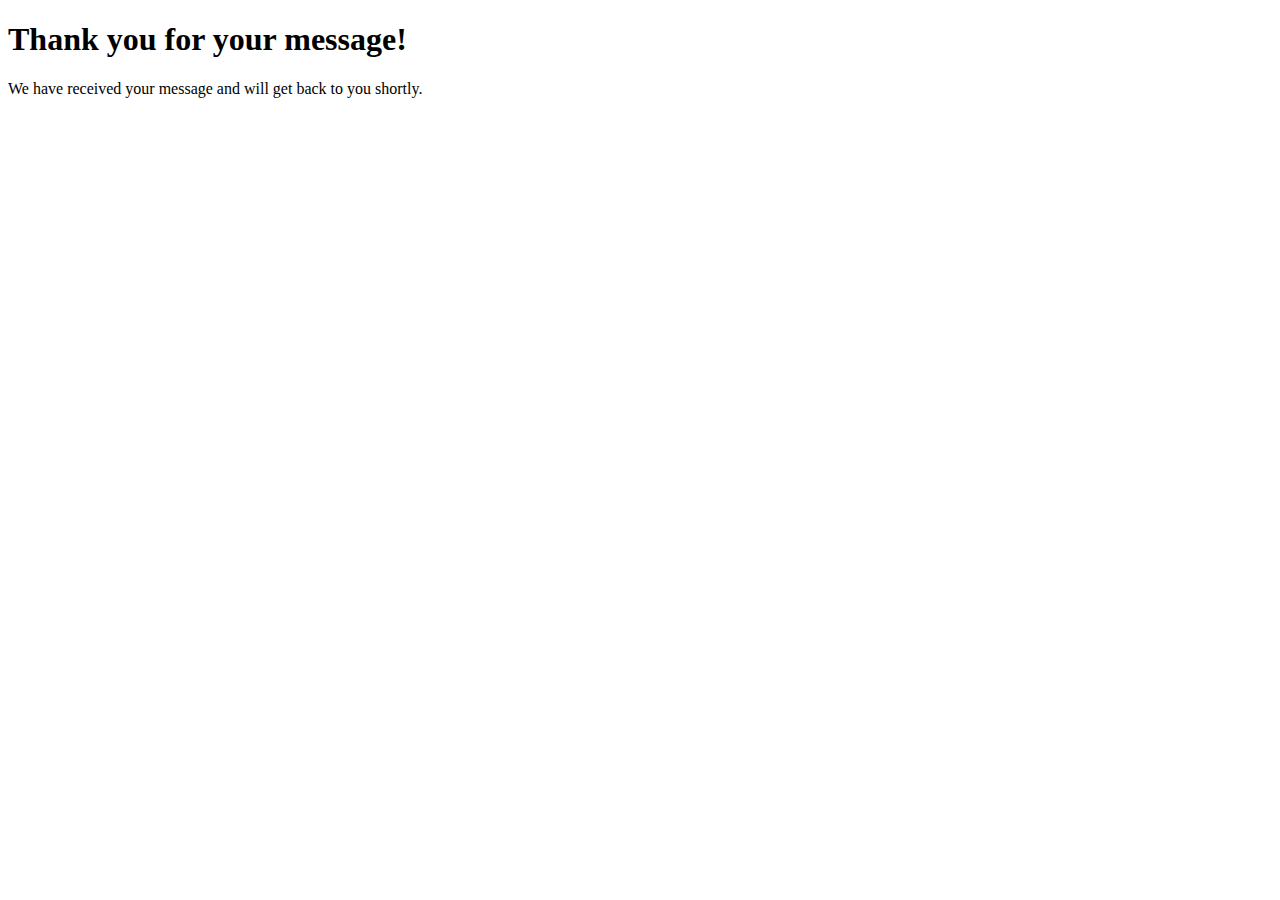
<file: src/main/resources/templates/contact-success.html>
<!DOCTYPE html>
<html lang="en">
<head>
    <meta charset="UTF-8">
    <meta name="viewport" content="width=device-width, initial-scale=1.0">
    <title>Contact - Success</title>
</head>
<body>
<h1>Thank you for your message!</h1>
<p>We have received your message and will get back to you shortly.</p>
</body>
</html>
</file>
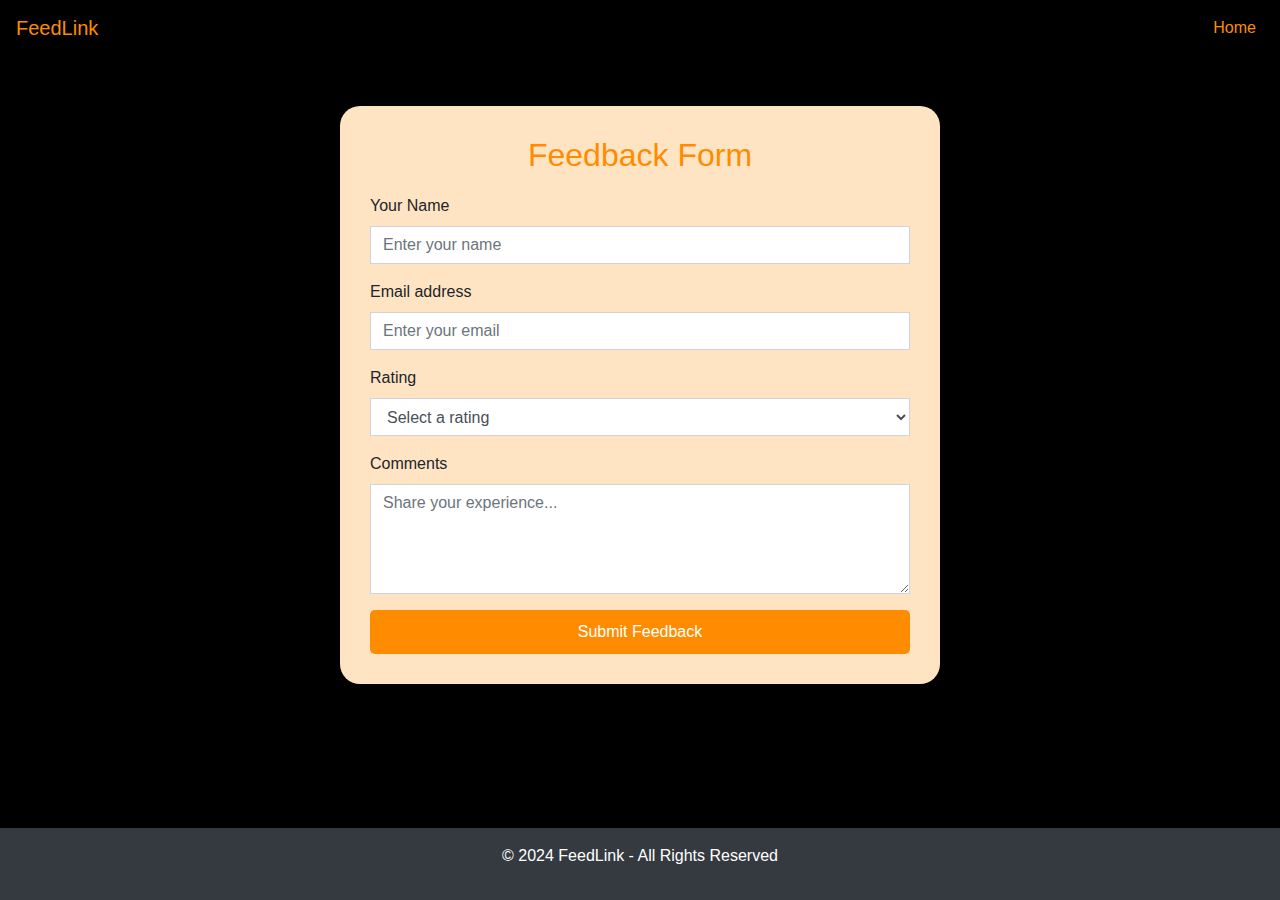
<file: src/main/resources/templates/feedback.html>
<!DOCTYPE html>
<html lang="en">
<head>
    <meta charset="UTF-8">
    <meta name="viewport" content="width=device-width, initial-scale=1.0">
    <title>Feedback - FeedLink</title>
    <link rel="stylesheet" href="https://stackpath.bootstrapcdn.com/bootstrap/4.5.2/css/bootstrap.min.css">
    <style>
        body {
            background-color: black;
            font-family: 'Arial', sans-serif;
        }
        .feedback-container {
            max-width: 600px;
            margin: 50px auto;
            background-color: bisque;
            padding: 30px;
            box-shadow: 0px 4px 8px rgba(0, 0, 0, 0.1);
            border-radius: 20px;
        }
        h2 {
            text-align: center;
            color:darkorange;
            margin-bottom: 20px;
        }
        .form-control {
            border-radius: 0;
        }
        .submit-btn {
            background-color:darkorange;
            color: white;
            border: none;
            width: 100%;
            padding: 10px;
            border-radius: 5px;
            cursor: pointer;
        }
        .submit-btn:hover {
            background-color: darkgrey;
        }
        .navbar{
            background-color: black;
        }
        .navbar-brand{
            text-decoration: none;
            color: darkorange;
        }
       .nav-link{
            text-decoration: none;
            color: darkorange;
        }
    </style>
</head>
<body>
    <nav class="navbar navbar-expand-lg">
        <a class="navbar-brand" href="index.html">FeedLink</a>
        <button class="navbar-toggler" type="button" data-toggle="collapse" data-target="#navbarNav" aria-controls="navbarNav"
          aria-expanded="false" aria-label="Toggle navigation">
          <span class="navbar-toggler-icon"></span>
        </button>
        <div class="collapse navbar-collapse" id="navbarNav">
          <ul class="navbar-nav ml-auto">
            <li class="nav-item active">
              <a class="nav-link" href="index.html">Home</a>
            </li>
            
          </ul>
        </div>
      </nav>


    <div class="feedback-container">
        <h2>Feedback Form</h2>
        <form id="feedbackForm">
            <div class="form-group">
                <label for="name">Your Name</label>
                <input type="text" class="form-control" id="name" placeholder="Enter your name" required>
            </div>
            <div class="form-group">
                <label for="email">Email address</label>
                <input type="email" class="form-control" id="email" placeholder="Enter your email" required>
            </div>
            <div class="form-group">
                <label for="rating">Rating</label>
                <select class="form-control" id="rating" required>
                    <option value="">Select a rating</option>
                    <option value="5">Excellent (5)</option>
                    <option value="4">Very Good (4)</option>
                    <option value="3">Good (3)</option>
                    <option value="2">Fair (2)</option>
                    <option value="1">Poor (1)</option>
                </select>
            </div>
            <div class="form-group">
                <label for="comments">Comments</label>
                <textarea class="form-control" id="comments" rows="4" placeholder="Share your experience..." required></textarea>
            </div>
            <button type="submit" class="submit-btn">Submit Feedback</button>
        </form>
        <div id="thankYouMessage" style="display:none;">
            <h3>Thank you for your feedback!</h3>
        </div>
    </div>
    
    <!-- Footer -->
  <footer class="bg-dark text-white text-center py-3 fixed-bottom">
    <p>© 2024 FeedLink - All Rights Reserved</p>
  </footer>
    <script>
        document.getElementById('feedbackForm').addEventListener('submit', function(event) {
     event.preventDefault();

     // Get form data
     const name = document.getElementById('name').value;
     const email = document.getElementById('email').value;
     const rating = document.getElementById('rating').value;
     const comments = document.getElementById('comments').value;

     // Create a feedback object
     const feedback = {
         name,
         email,
         rating: parseInt(rating),
         comments
     };

     // Send data to the server
     fetch('/feedback/submit', {
         method: 'POST',
         headers: {
             'Content-Type': 'application/json'
         },
         body: JSON.stringify(feedback)
     })
     .then(response => {
         if (response.ok) {
             // Hide the form
             document.getElementById('feedbackForm').style.display = 'none';

             // Show thank you message
             document.getElementById('thankYouMessage').style.display = 'block';
         } else {
             alert('Error submitting feedback. Please try again.');
         }
     })
     .catch(error => {
         console.error('Error:', error);
         alert('Error submitting feedback. Please try again.');
     });
 });

    </script>

</body>
</html>
</file>
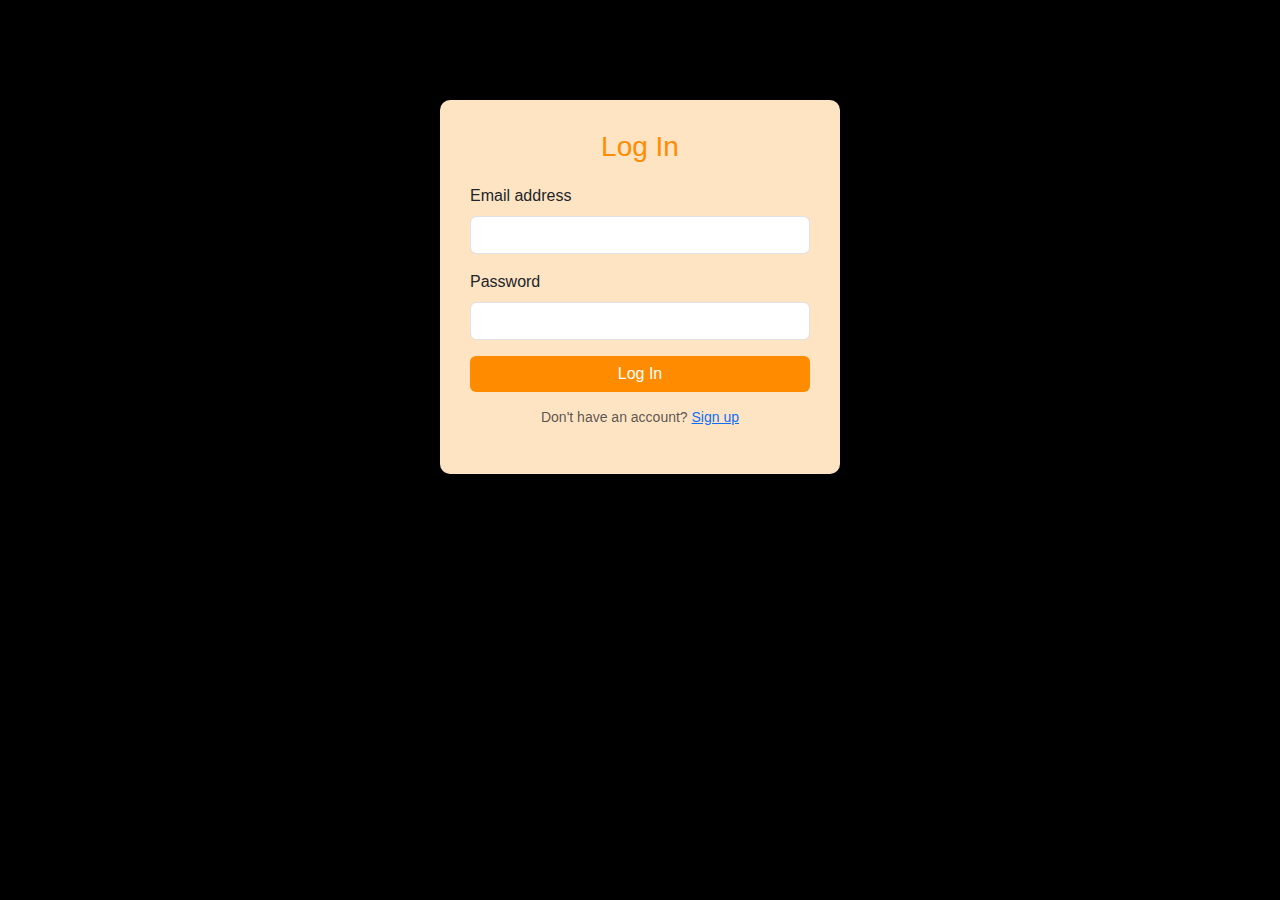
<file: src/main/resources/templates/login.html>
<!DOCTYPE html>
<html lang="en" xmlns:th="http://www.w3.org/1999/xhtml">
<head>
    <meta charset="UTF-8">
    <meta name="viewport" content="width=device-width, initial-scale=1.0">
    <title>FeedLink - Login</title>
    <link href="https://cdn.jsdelivr.net/npm/bootstrap@5.3.0-alpha1/dist/css/bootstrap.min.css" rel="stylesheet">
    <style>
        body {
            background-color:black;
            font-family: Arial, sans-serif;
        }
        .form-container {
            max-width: 400px;
            margin: 100px auto;
            padding: 30px;
            background-color:bisque;
            box-shadow: 0 4px 8px rgba(0, 0, 0, 0.1);
            border-radius: 10px;
        }
        .form-container h3 {
            text-align: center;
            margin-bottom: 20px;
            color:darkorange;
        }
        .btn-primary {
            background-color:darkorange;
            border: none;
        }
        .btn-primary:hover {
            background-color:darkgray;
        }
        .form-text {
            text-align: center;
            margin-top: 15px;
        }
    </style>
</head>
<body>
    <div class="form-container">
        <h3>Log In</h3>
        <form action="/login" method="POST">
            <div class="mb-3">
                <label for="email" class="form-label">Email address</label>
                <input type="email" class="form-control" id="email" name="email" required>
            </div>
            <div class="mb-3">
                <label for="password" class="form-label">Password</label>
                <input type="password" class="form-control" id="password" name="password" required>
            </div>
            <button type="submit" class="btn btn-primary w-100">Log In</button>
        </form>
        <p class="form-text">Don't have an account? <a href="/registration.html">Sign up</a></p>
        <center>
            <div class="text-danger" th:if="${error}">
                <p th:text="${error}"></p>
            </div>
        </center>
    </div>

</body>
</html>



































<!-- <!DOCTYPE html>
<html lang="en">
<head>
    <meta charset="UTF-8">
    <meta name="viewport" content="width=device-width, initial-scale=1.0">
    <title>Document</title>
    <link rel="stylesheet" href="loginstyles.css">
</head>
<body>
    <center>
        <h1>FeedLink</h1>
    </center>

    <div class="outer-container">
        <div class="container">
            <div class="login-name">
                <h2>Login</h2>
            </div>
            <div class="inputs">
                <input type="text" id="username" class="udername" placeholder="Enter user mail" />
            </div>
            <div class="inputs">
                <input type="password" id="password" class="password" placeholder="Enter Password" />
            </div>

            <div class="pass-reminder">
                <input type="checkbox" id="remember" />
                <label for="remember">Remember me</label>
                <a href="#">Forgot password?</a>
            </div>
            <div class="login-btn">
                <button>Login</button>
            </div>
            <div class="register">don't have account, <a href="#" class="register-a">Rigister Here!</a></div>
        </div>
    </div>
</body>
</html> -->
</file>
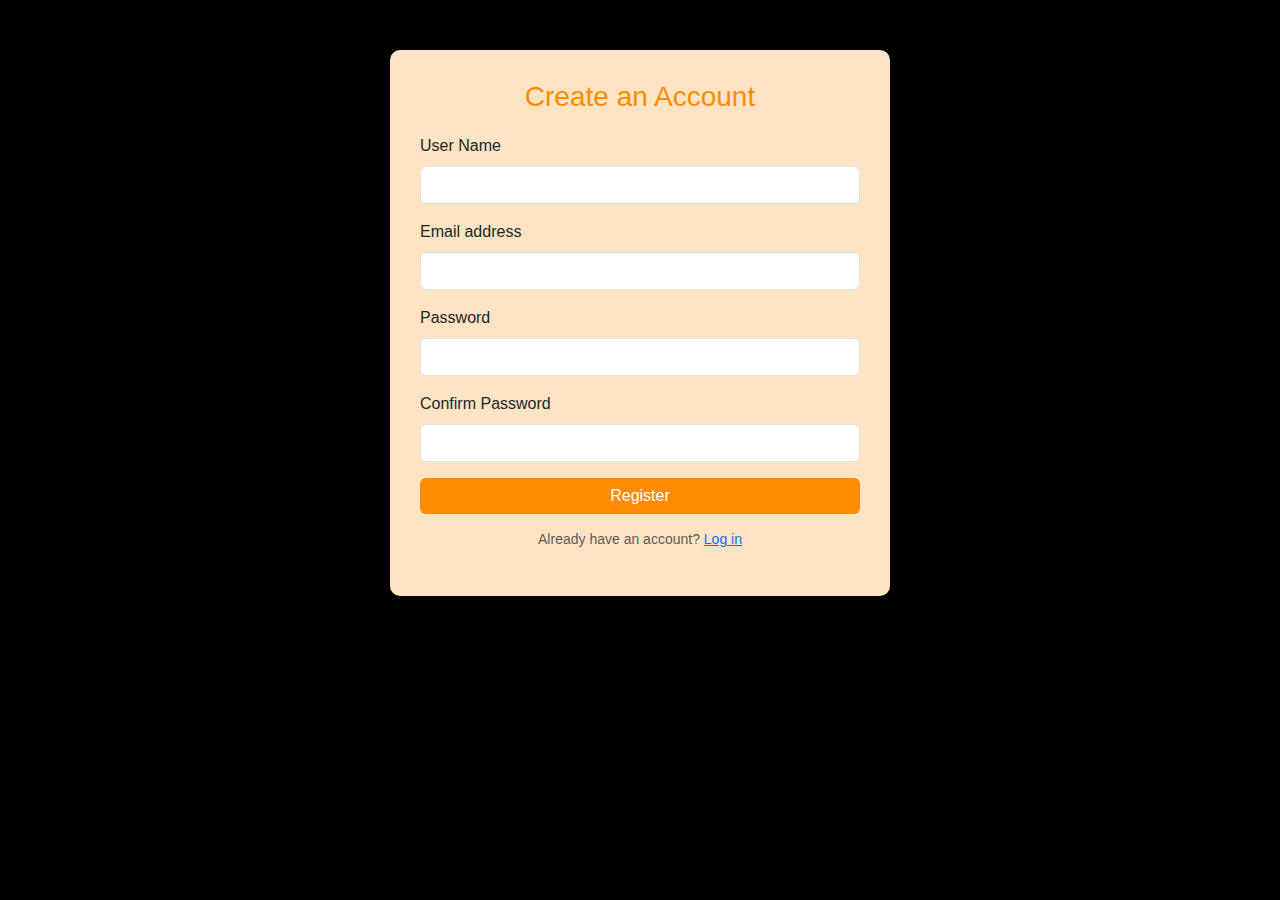
<file: src/main/resources/templates/registration.html>
<!DOCTYPE html>
<html lang="en">
<head>
    <meta charset="UTF-8">
    <meta name="viewport" content="width=device-width, initial-scale=1.0">
    <title>FeedLink - Registration</title>
    <link href="https://cdn.jsdelivr.net/npm/bootstrap@5.3.0-alpha1/dist/css/bootstrap.min.css" rel="stylesheet">
    <style>
        body {
            background-color: black;
            font-family: Arial, sans-serif;
        }
        .form-container {
            max-width: 500px;
            margin: 50px auto;
            padding: 30px;
            background-color:bisque;
            box-shadow: 0 4px 8px rgba(0, 0, 0, 0.1);
            border-radius: 10px;
        }
        .form-container h3 {
            text-align: center;
            margin-bottom: 20px;
            color: darkorange;
        }
        .btn-primary {
            background-color:darkorange;
            border: none;
        }
        .btn-primary:hover {
            background-color: darkgray;
        }
        .form-text {
            text-align: center;
            margin-top: 15px;
        }
    </style>
</head>
<body>
    <div class="form-container">
        <h3>Create an Account</h3>
        <form action="/register" method="POST">
            <div class="mb-3">
                <label for="fullName" class="form-label">User Name</label>
                <input type="text" class="form-control" id="fullName" name="fullName" required>
            </div>
            <div class="mb-3">
                <label for="email" class="form-label">Email address</label>
                <input type="email" class="form-control" id="email" name="email" required>
            </div>
            <div class="mb-3">
                <label for="password" class="form-label">Password</label>
                <input type="password" class="form-control" id="password" name="password" required>
            </div>
            <div class="mb-3">
                <label for="confirmPassword" class="form-label">Confirm Password</label>
                <input type="password" class="form-control" id="confirmPassword" name="confirmPassword" required>
            </div>
            <button type="submit" class="btn btn-primary w-100">Register</button>
        </form>
        <p class="form-text">Already have an account? <a href="login.html">Log in</a></p>
    </div>
</body>
<script>
    document.querySelector("form").addEventListener("submit", async function (e) {
    e.preventDefault();

    const formData = new FormData(e.target);

    const user = {
        username: formData.get("fullName"),
        email: formData.get("email"),
        password: formData.get("password")
    };

    const response = await fetch("/register", {
        method: "POST",
        headers: {
            "Content-Type": "application/json"
        },
        body: JSON.stringify(user)
    });

    if (response.ok) {
        alert("Registration successful!");
    } else {
        const errorMessage = await response.text();
        alert("Registration failed: " + errorMessage);
    }
});

</script>

</html>
</file>
